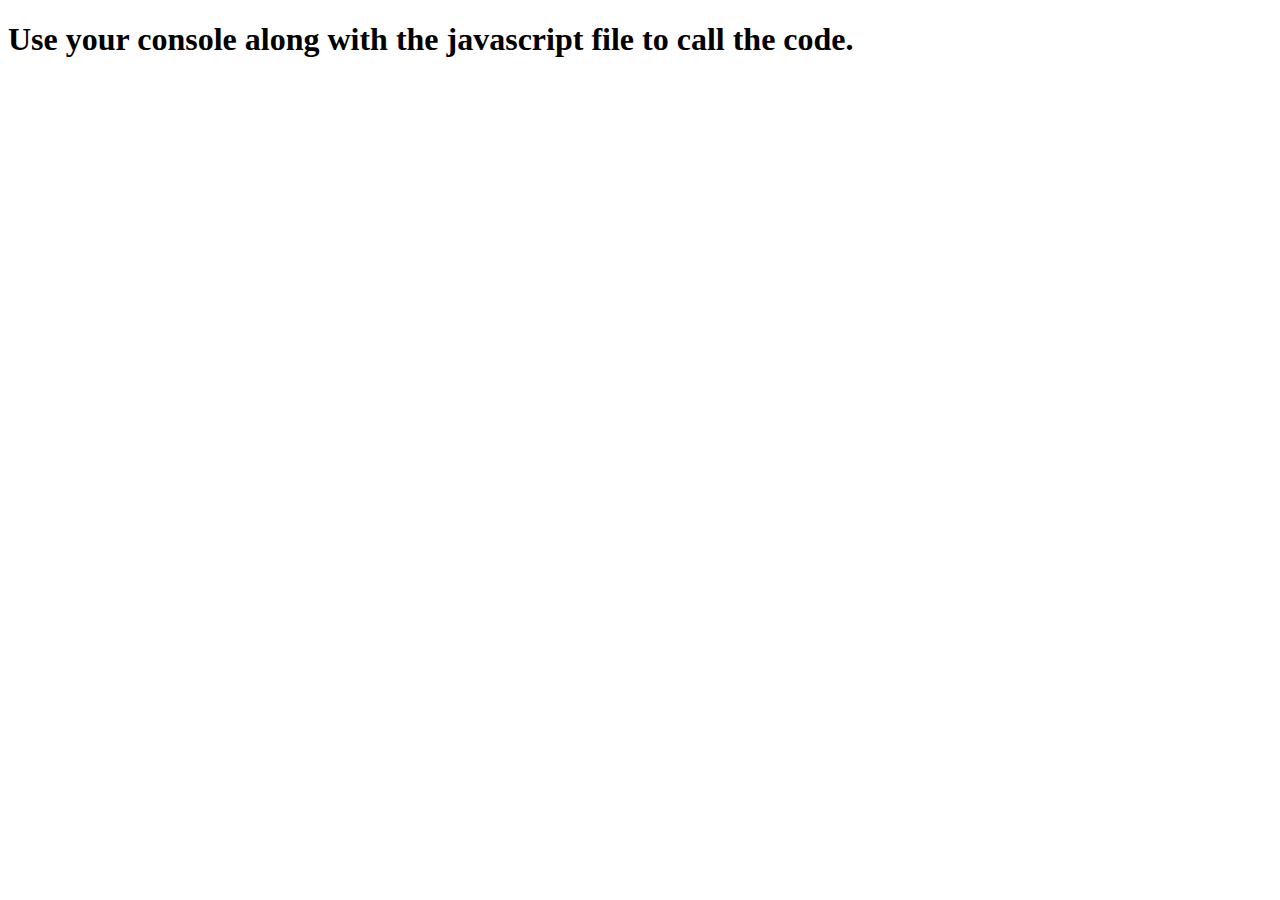
<file: 46-Introduction_to_JavaScript/index.html>
﻿<!DOCTYPE html>
<html lang="en">
<head>
    <meta charset="UTF-8">
    <meta name="viewport" content="width=device-width, initial-scale=1.0">
    <meta http-equiv="X-UA-Compatible" content="ie=edge">
    <title>Introduction to JavaScript Exercises</title>

    <!-- Reference to external javascript file -->
    <script src="script.js"></script>
</head>
<body>
    
    <h1>Use your console along with the javascript file to call the code.</h1>

</body>
</html>
</file>
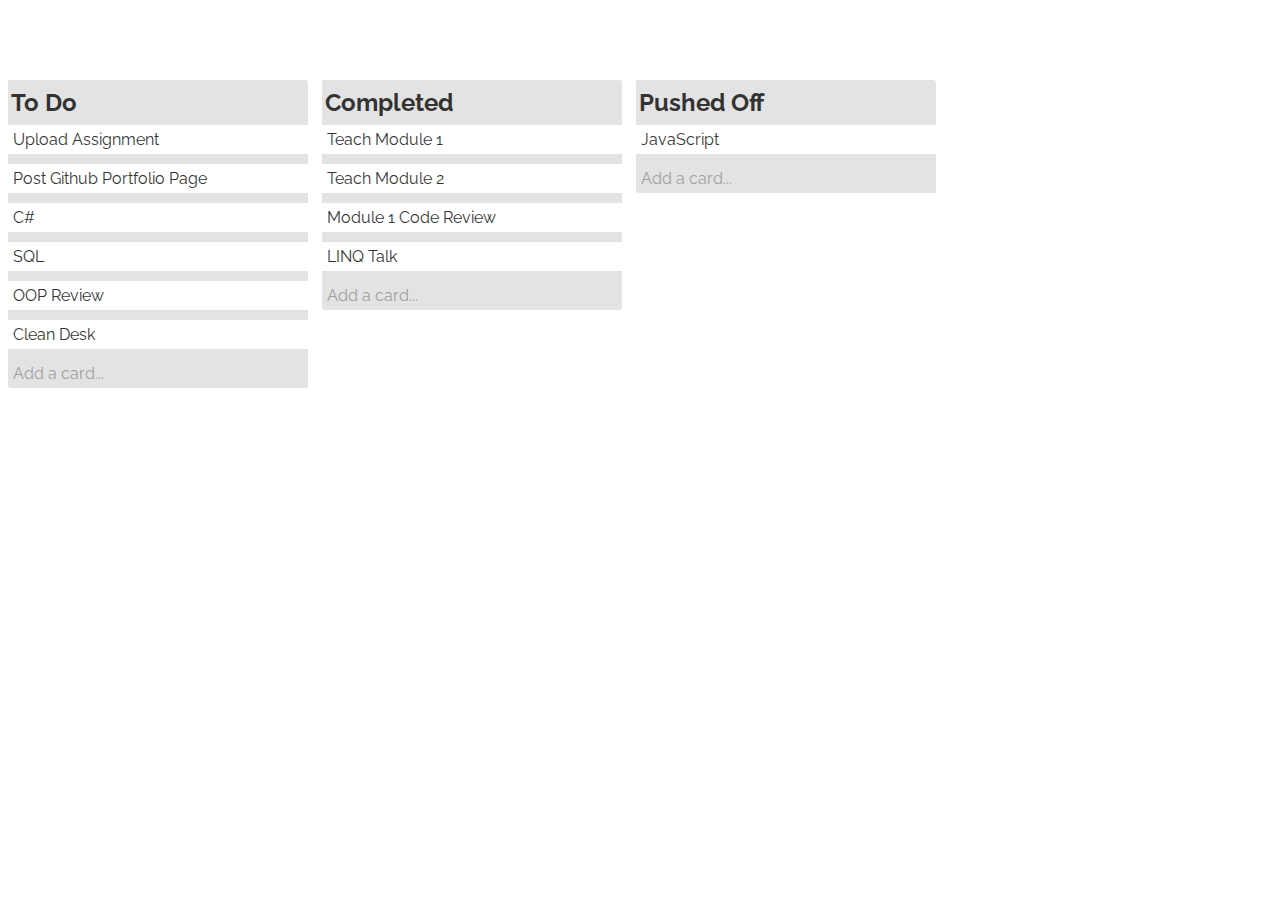
<file: 31-CSS_Selectors/trello/index.html>
<!DOCTYPE html>
<html lang="en">

<head>
    <meta charset="UTF-8">
    <meta name="viewport" content="width=device-width, initial-scale=1.0">
    <meta http-equiv="X-UA-Compatible" content="ie=edge">
    <title>Trello Board</title>
    <link href="https://fonts.googleapis.com/css?family=Raleway" rel="stylesheet">
    <!-- COMMENTS -->    
    <link rel="stylesheet" href="style.css">
</head>

<body>
    <h1>My Task List</h1>
    <main id="trello-board">

        <div class="trello-list">
            <h2>To Do</h2>
            <ol class="cards">
                <li class="card">Upload Assignment</li>
                <li class="card">Post Github Portfolio Page</li>
                <li class="card">C#</li>
                <li class="card">SQL</li>
                <li class="card">OOP Review</li>
                <li class="card">Clean Desk</li>
            </ol>
            <a href="#">Add a card...</a>
        </div>

        <div class="trello-list">
            <h2>Completed</h2>
            <ol class="cards">
                <li class="card">Teach Module 1</li>
                <li class="card">Teach Module 2</li>
                <li class="card">Module 1 Code Review</li>
                <li class="card">LINQ Talk</li>
            </ol>
            <a href="#">Add a card...</a>
        </div>

        <div class="trello-list">
            <h2>Pushed Off</h2>
            <ol class="cards">
                <li class="card">JavaScript</li>
            </ol>
            <a href="#">Add a card...</a>
        </div>

    </main>
</body>

</html>
</file>
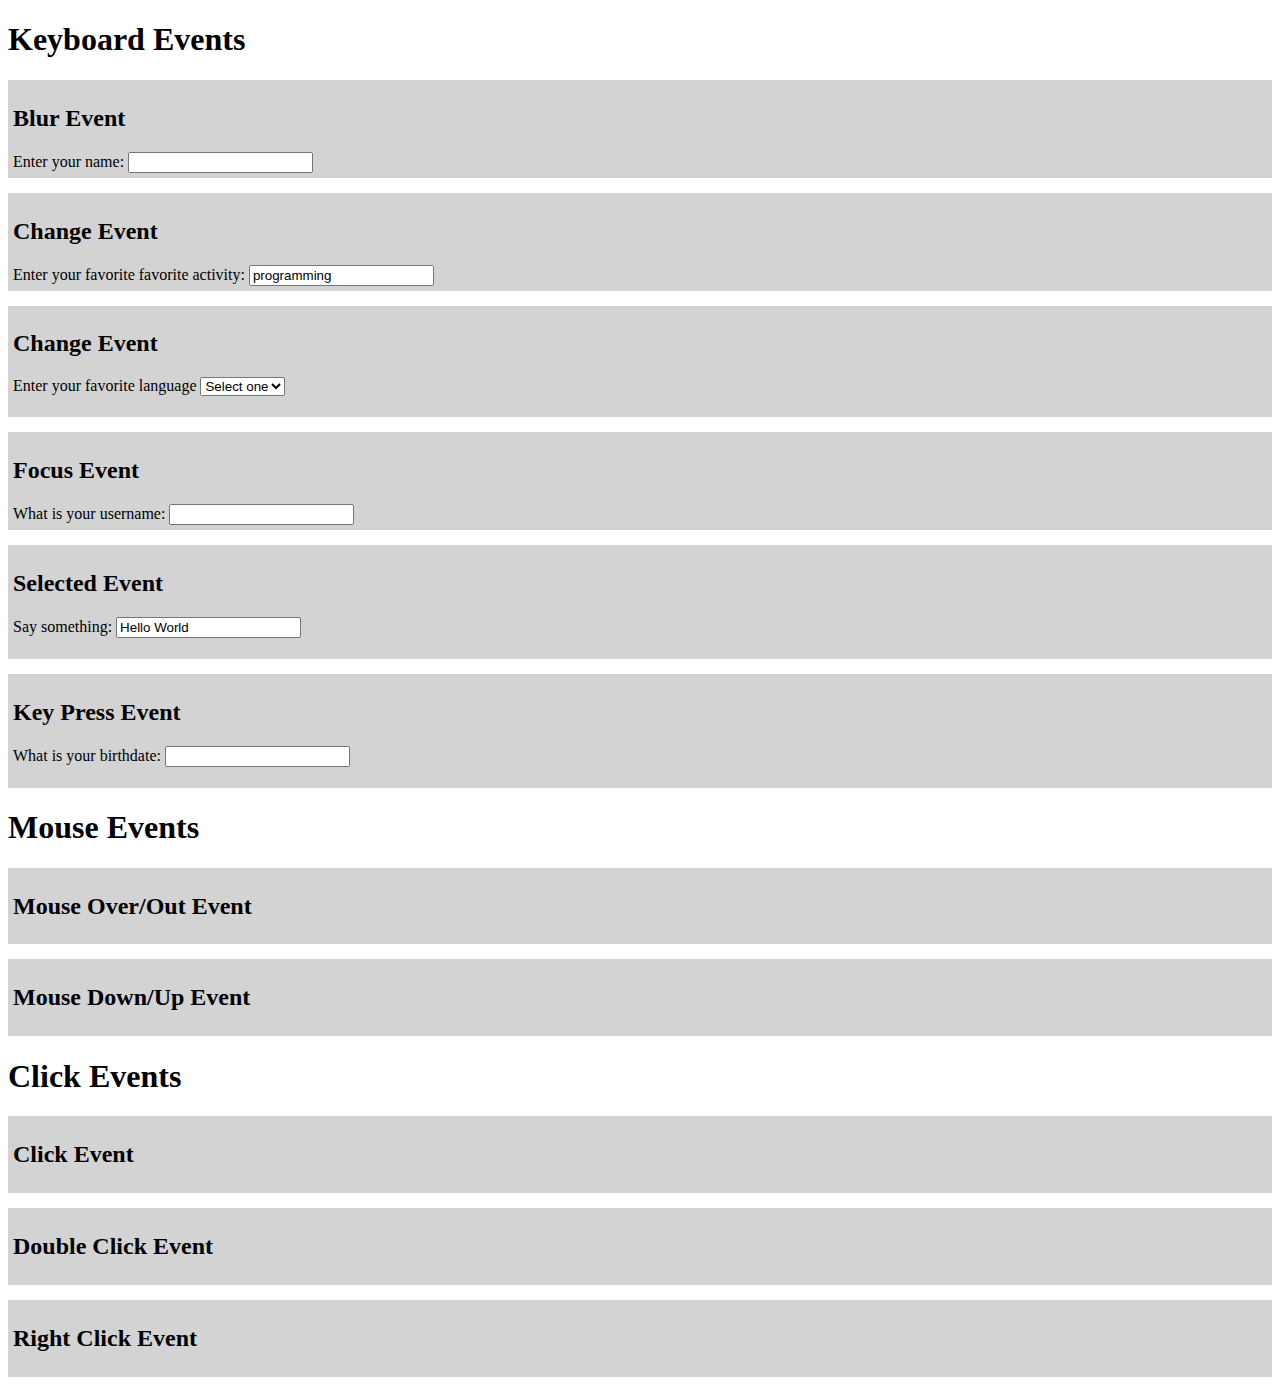
<file: 49-Event_Handling/ExampleEvents/index.htm>
﻿<!DOCTYPE html>
<html>
<head>
    <title></title>	    

	<meta charset="utf-8" />    
	<link href="example.css" type="text/css" rel="stylesheet" />
</head>
<body>

    <h1>Keyboard Events</h1>

    <div class="example">
		<h2>Blur Event</h2>
		Enter your name: <input type="text" id="fname">
	</div>
	
    <div class="example">
        <h2>Change Event</h2>
        Enter your favorite favorite activity: <input type="text" id="activity" value="programming">
    </div>
	
    <div class="example">
        <h2>Change Event</h2>
        Enter your favorite language
        <select id="programmingLanguage">
            <option selected>Select one</option>
            <option>C#</option>
            <option>Java</option>
            <option>Javascript</option>
        </select>
        <p id="languageMessage"></p>
    </div>
	
    <div class="example">
        <h2>Focus Event</h2>
        What is your username: <input type="text" id="username">
    </div>

    <div class="example">
        <h2>Selected Event</h2>
        Say something: <input type="text" id="message" value="Hello World">
        <p id="selectedMessage"></p>
    </div>

    <div class="example">
        <h2>Key Press Event</h2>
        What is your birthdate: <input type="text" id="birthDate">
        <p id="lastkey"></p>
        <p id="birthdateMessage"></p>
    </div>

    <h1>Mouse Events</h1>

    <div id="mouseover" class="example">
        <h2>Mouse Over/Out Event</h2>                
    </div>

    <div id="mousedown" class="example">
        <h2>Mouse Down/Up Event</h2>        
    </div>

    <h1>Click Events</h1>

    <div id="click" class="example">
        <h2>Click Event</h2>
    </div>

    <div id="dblclick" class="example">
        <h2>Double Click Event</h2>
    </div>

    <div id="rightclick" class="example">
        <h2>Right Click Event</h2>
    </div>

    <script src="script.js"></script>
</body>
</html>
</file>
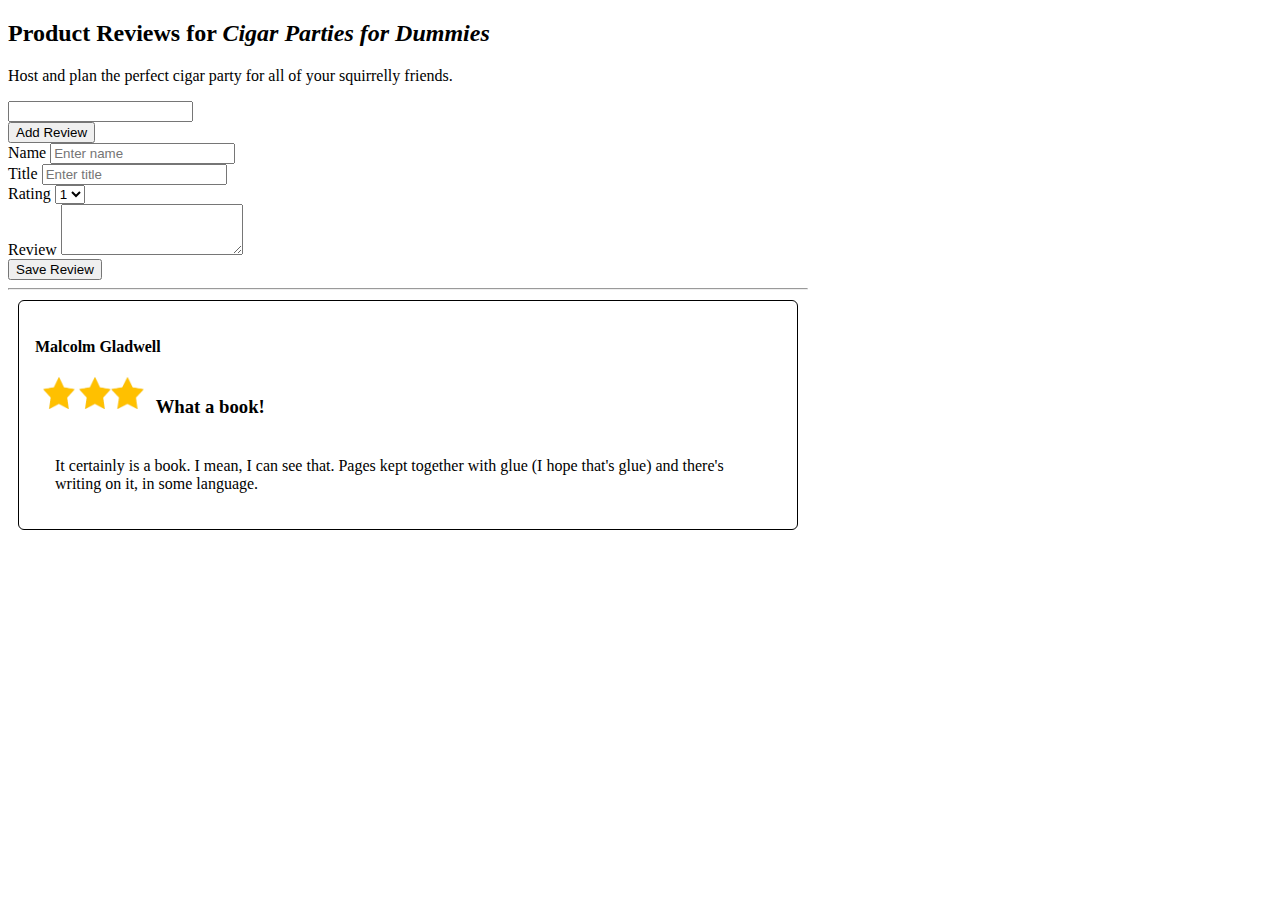
<file: 49-Event_Handling/product-reviews/index.html>
<!DOCTYPE html>
<html lang="en">
<head>
    <meta charset="UTF-8">
    <meta name="viewport" content="width=device-width, initial-scale=1.0">
    <meta http-equiv="X-UA-Compatible" content="ie=edge">
    <title>Product Reviews</title>
    <link href="https://stackpath.bootstrapcdn.com/bootstrap/4.1.1/css/bootstrap.min.css" rel="stylesheet" integrity="sha384-WskhaSGFgHYWDcbwN70/dfYBj47jz9qbsMId/iRN3ewGhXQFZCSftd1LZCfmhktB"
        crossorigin="anonymous">
    <link rel="stylesheet" href="css/main.css">
</head>

<body>

    <div id="main" class="mx-auto">

        <h2 id="page-title">Product Reviews for <span class="name"></span></h2>
        <p class="description"></p>
        <input id="inputDesc" class="d-none form-control form-control-lg" type="text"/>
        <div class="clearfix"></div>

        <div class="float-right">
            <button id="btnToggleForm" type="button" class="btn btn-outline-success btn-sm"">Add Review</button>
        </div>

        <div class="clearfix"></div>
        
        <form class="d-none">
            <div class="form-group">
                <label for="name">Name</label>
                <input type="text" class="form-control" id="name" placeholder="Enter name">
            </div>
            <div class="form-group">
                    <label for="title">Title</label>
                    <input type="text" class="form-control" id="title" placeholder="Enter title">
                </div>
            <div class="form-group">
                <label for="rating">Rating</label>
                <select class="form-control" id="rating">
                    <option>1</option>
                    <option>2</option>
                    <option>3</option>
                    <option>4</option>
                    <option>5</option>
                </select>
            </div>
            <div class="form-group">
                <label for="review">Review</label>
                <textarea class="form-control" id="review" rows="3"></textarea>
            </div>
            <div class="float-right">
                <button id="btnSaveReview" type="submit" class="btn btn-primary btn-sm">Save Review</button>
            </div>
            <div class="clearfix"></div>
            <hr>
        </form>

        <template id="review-template">
            <div class="review">
                <h4></h4>
                <div class="rating">
                    <img src="img/star.png" class="ratingStar" />
                </div>
                <h3></h3>
                <p></p>
            </div>
        </template>


    </div>

    <script src="js/app.js"></script>
</body>

</html>
</file>
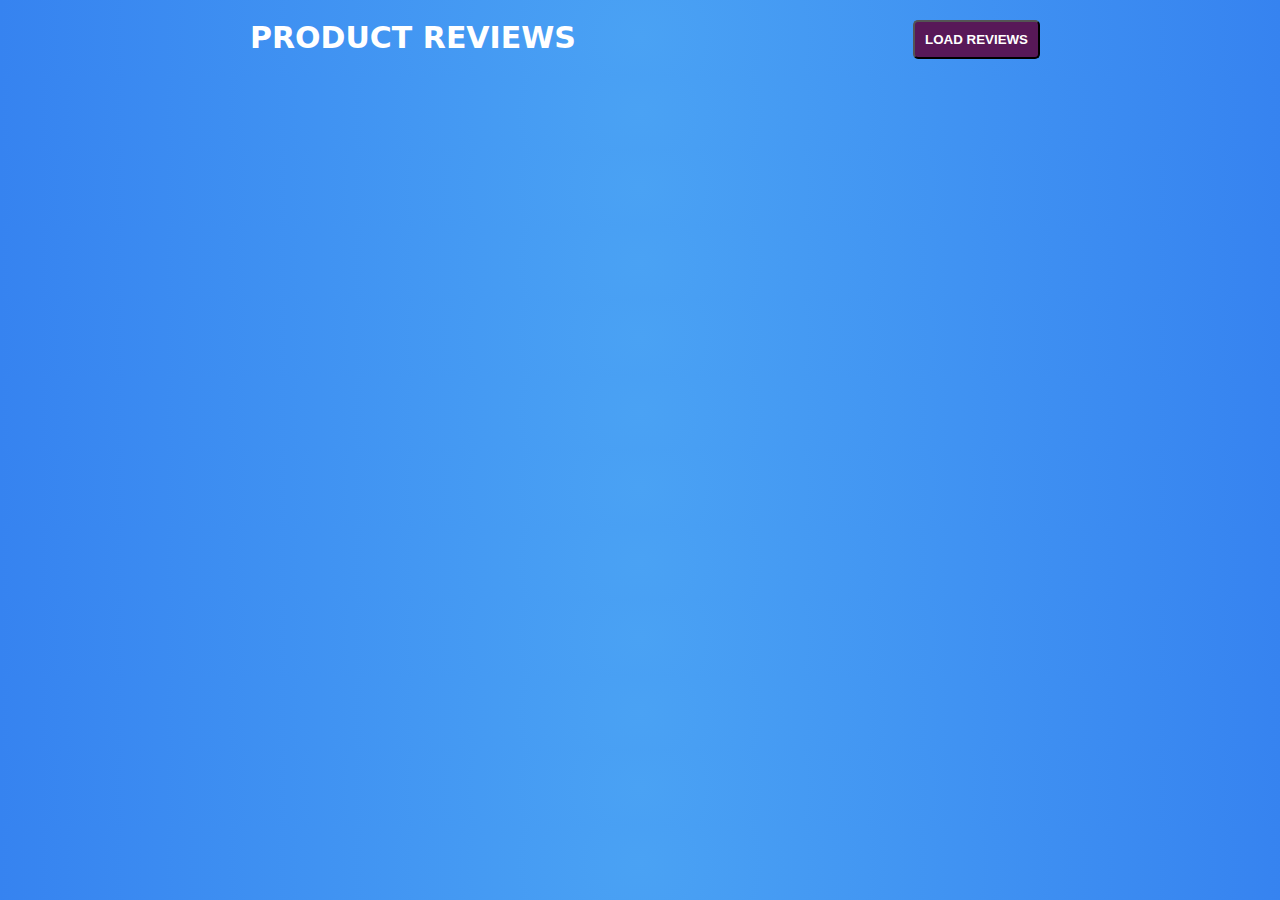
<file: 50-Fetch_and_Promises/product-reviews/index.html>
<!DOCTYPE html>
<html lang="en">
<head>
    <meta charset="UTF-8">
    <meta name="viewport" content="width=device-width, initial-scale=1.0">
    <meta http-equiv="X-UA-Compatible" content="ie=edge">
    <title>Product Reviews</title>
    <link rel="stylesheet" href="assets/css/main.css">
</head>
<body>

    <div id="container">
        <header>
            <h1>Product Reviews</h1>
            <button class="btn btnFade btnPurple">Load Reviews</button>
        </header>
        <div class="reviews">
            <template id="review-template">
            <div class="review">
                <div class="profile">
                    <img src="" class="avatar"/>
                    <p class="username"></p>
                </div>
                <div class="details">
                    <h2></h2>
                    <p class="published-date"></p>
                    <p class="user-review"></p>
                </div>
            </div>                
            </template>
        </div>
    </div>

    <script src="assets/js/reviews.js"></script>
</body>
</html>
</file>
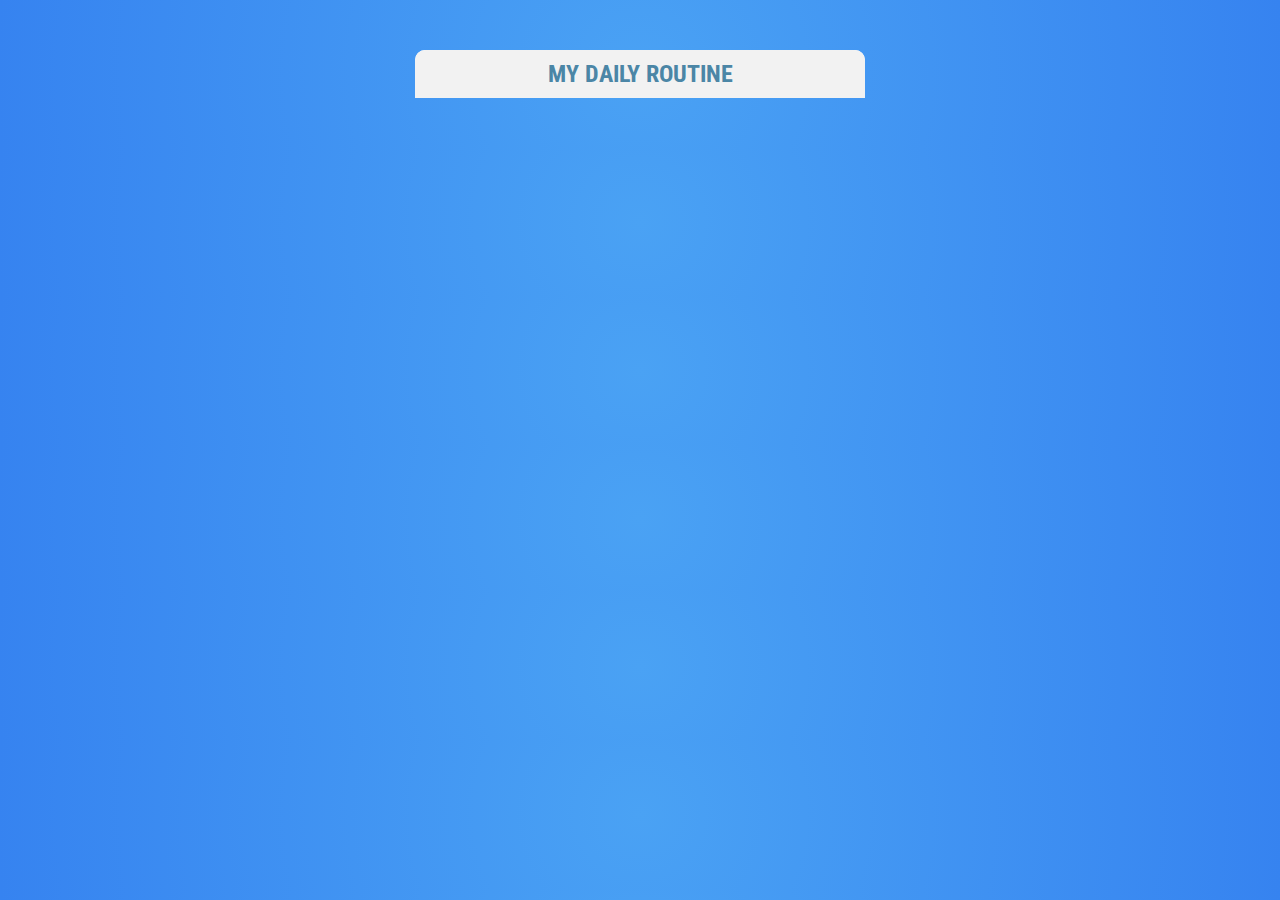
<file: 50-Fetch_and_Promises/tutorial/todo-fetch/index.html>
<!DOCTYPE html>
<html lang="en">

<head>
    <meta charset="UTF-8">
    <meta name="viewport" content="width=device-width, initial-scale=1.0">
    <meta http-equiv="X-UA-Compatible" content="ie=edge">
    <title>My Daily Routine</title>
    <link href="https://fonts.googleapis.com/css?family=Roboto+Condensed" rel="stylesheet">
    <link rel="stylesheet" href="https://use.fontawesome.com/releases/v5.6.1/css/all.css" integrity="sha384-gfdkjb5BdAXd+lj+gudLWI+BXq4IuLW5IT+brZEZsLFm++aCMlF1V92rMkPaX4PP" crossorigin="anonymous">
    <link rel="stylesheet" href="assets/css/main.css">
</head>

<body>

    <div id="todo-app">
        <div class="todo-list">
            <h1>My Daily Routine</h1>
            <ul>
            <template id="tasks">
                <li class="">
                    <i class="far fa-check-circle"></i>
                </li>                    
            </template>
            </ul>
        </div>
    </div>

    <script src="assets/js/todo.js"></script>
</body>
</html>
</file>
<file: 31-CSS_Selectors/trello/style.css>
/* Apply this style to the HTML tag */
html {
    background: url("https://trello-backgrounds.s3.amazonaws.com/SharedBackground/2560x1638/99509a848376ccbf3d86e35c138cba3a/photo-1511861593747-f21108fc3427") bottom center;
    background-repeat: no-repeat;
    background-attachment: fixed;
}

body {
    /* Force Horizontal Scrollbar */
    white-space: nowrap;

    font-family: 'Raleway', sans-serif;
}

h1 {
    color: #FFF;
}


/* Style for each trello-list */
/* All divs that have a class "trello-list" */
div.trello-list {

    /* Layout */
    display: inline-block;
    width: 300px;
    margin-right: 10px;
    vertical-align: top;

    /* Look & Feel */
    background-color: #DDD;
    opacity: 0.8;
    border-radius: 2px 3px;
}

/* Targets any H2 inside of <div class="trello-list"> tag */
div.trello-list h2 {

    /* Spacing */
    margin: 8px 3px;
}

div.trello-list ol {
    margin: 0;
    padding: 0;
}

div.trello-list li {
    /* Look & Feel */
    list-style: none;
    background-color: rgb(255, 255, 255);
    
    /* Spacing */
    margin-bottom: 10px;
    padding: 5px;
}



div.trello-list li:hover,
div.trello-list a:hover {
    background-color: #CCC;
}

div.trello-list a {
    /* Layout */ 
    display: block;

    /* Look */
    text-decoration: none;
    color: #888;

    /* Spacing */ 
    padding: 5px 0px 5px 5px; /* top right bottom left */
}

/* Scrollbar */
body::-webkit-scrollbar {
    width: 10px;
}

body::-webkit-scrollbar-track {
    background: #4892BF;
}

body::-webkit-scrollbar-thumb {
    background: #4870B0;
}

body::webkit-scrollbar-thumb:hover {
    background: #481AC9;
}
</file>
<file: 49-Event_Handling/ExampleEvents/example.css>
.example { 
	background-color: lightgray;	
	padding: 5px;	
	margin-bottom: 15px;
	
}
</file>
<file: 49-Event_Handling/product-reviews/css/main.css>
#main {
    margin: 1rem 0;
    width: 800px;
}

#main div.well-display {
    display: flex;
    justify-content: space-around;
}

#main div.well-display div.well {
    display: inline-block;
    width: 15%;
    border: 1px black solid;
    border-radius: 6px;
    text-align: center;
    margin: 0.25rem;
}

#main div.well-display div.well span.amount {
    color: darkslategray;
    display: block;
    font-size: 2.5rem;
}

#main div.review {
    border: 1px black solid;
    border-radius: 6px;
    padding: 1rem;
    margin: 10px;
}

#main div.review div.rating {
    height: 2rem;
    display: inline-block;
    vertical-align: top;
    margin: 0 0.5rem;
}

#main div.review div.rating img {
    height: 100%;
}

#main div.review p {
    margin: 20px;
}

#main h3 {
    display: inline-block;
}

#main h4 {
    font-size: 1rem;
}
</file>
<file: 50-Fetch_and_Promises/product-reviews/assets/css/main.css>
* {
    padding: 0;
    margin: 0;
    box-sizing: border-box;
}

body {
    font-family: system-ui, BlinkMacSystemFont, -apple-system, Segoe UI, Roboto, Oxygen, Ubuntu, Cantarell, Fira Sans, Droid Sans, Helvetica Neue, sans-serif;
    color:#3d4852;
    background: rgb(74,162,244);
    background: radial-gradient(circle, rgba(74,162,244,1) 0%, rgba(54,131,240,1) 100%);
}

#container {
    width:800px;
    margin:0 auto;
}

header {
    margin: 10px 0;
}

h1 {
    text-transform: uppercase;
    font-size:30px;
    color:#fff;
    padding:10px;
    display:inline-block;
}

h3 {
    font-size:18px;
}

.btn {
    background-color:#2078ca;
    padding:10px;
    color:#fff;
    cursor: pointer;
    text-transform: uppercase;
    float:right;
    margin-top:10px;
}

.review {
    border:1px solid black;
    height: 160px;
    box-shadow: 2px 4px rgb(63, 63, 63);
    padding: 20px;
    margin-bottom:10px;
    background-color:#fff;
    animation: fadeIn 2s ease-out;
}

@keyframes fadeIn {
    0% { opacity: 0.0 }
    100% {opacity: 1.0;}
}

.profile {
    width:140px;
    float:left;
    text-align: center;
}

.profile .avatar {
    width:100px;
}
.profile .username {
    font-size: 14px;
}

.details .user-review {
    font-size:12px;
}

.published-date {
    color:rgb(129, 129, 129);
    font-size:11px;
    margin-bottom:5px;
}


.btn {
    display: block;
    position: relative;
    float: right;
    padding: 10px;
    margin: 10px 0 0 0;
    font-weight: 600;
    text-align: center;
    text-transform: uppercase;
    color: #FFF;
    border-radius: 5px;
    transition: all 0.2s ;
}
.btnPurple {
    background: rgb(88, 24, 88);
}
.btnFade.btnPurple:hover {
    background: rgb(73, 18, 73);
}
</file>
<file: 50-Fetch_and_Promises/tutorial/todo-fetch/assets/css/main.css>
body {
    background: rgb(74,162,244);
    background: radial-gradient(circle, rgba(74,162,244,1) 0%, rgba(54,131,240,1) 100%);
}
.todo-list {
    width:450px;
    background: #fff;
    margin: 50px auto;
    font-family: 'Roboto Condensed', sans-serif;
    border-radius: 10px;
}
h1 {
    background:#f2f2f2;
    color:#4b86A6;
    padding:10px;
    font-size:24px;
    text-transform: uppercase;
    text-align: center;
    margin-bottom: 0px;
    border-top-left-radius: 10px;
    border-top-right-radius: 10px;
}
ul {
    list-style-type: none;
    margin:0px;
    padding:0px;
}
li {
    font-size: 24px;
    border-bottom:1px solid #f2f2f2;
    padding:10px 20px;
    cursor:pointer;
}
li:last-child{
    border:0px;
}
li.todo-completed {
    text-decoration: line-through;
    color: darkgray;
}
i.far.fa-check-circle { 
    float:right;
    color: darkgray;
}

i.far.fa-check-circle.completed {
    color:green;
}
input[type="checkbox"] {
    font-size:40px;
    vertical-align: middle;
    margin-top:0px;
}
</file>
